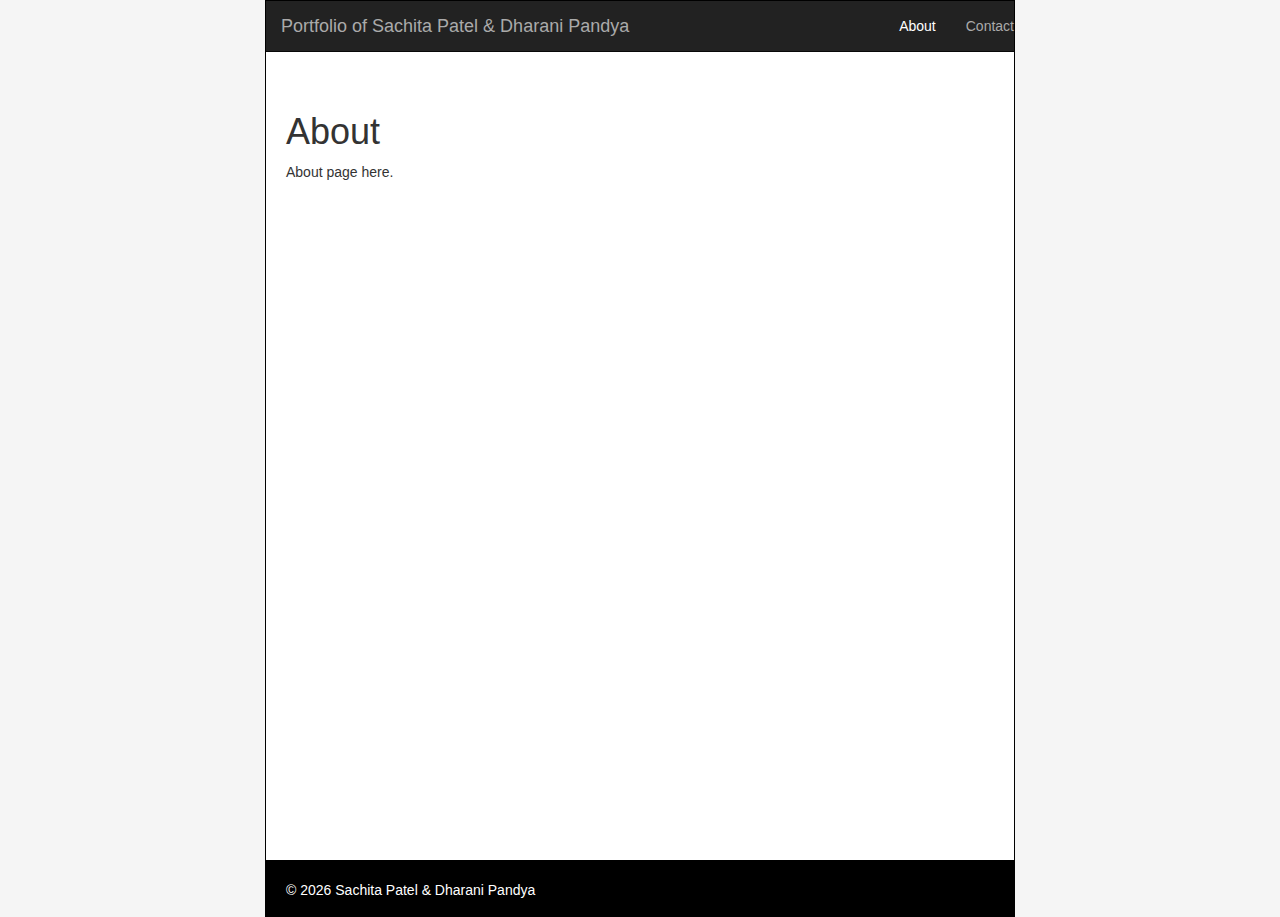
<file: about.html>
<!DOCTYPE html>
<html lang="en" class="about">
    <head>
    
<link rel="stylesheet" href="https://maxcdn.bootstrapcdn.com/bootstrap/3.2.0/css/bootstrap.min.css" />
<link rel="stylesheet" href="css/main.css" />
<script src="https://code.jquery.com/jquery-3.5.1.min.js"></script>
<script
  src="https://www.paypal.com/sdk/js?client-id=AU54NHQzoBRSGP44vkXtK_o3dtdccvWPb1xln6FDodLsHN4EWfrEpkIyTyv9d1sXMP-vNplDgliaP0ym" data-namespace = "paypal_sdk"> // Required. Replace SB_CLIENT_ID with your sandbox client ID.
</script>
        
    <title>About</title>
    </head>
    <body>
        
        <!-- your header here -->
        
        
<nav>
    <div class="navbar navbar-inverse navbar-static-top">
        <div class="navbar-header">
            <button type="button" class="navbar-toggle collapsed" data-toggle="collapse" data-target=".navbar-collapse">
                <span class="sr-only">Toggle navigation</span>
                <span class="icon-bar"></span>
                <span class="icon-bar"></span>
                <span class="icon-bar"></span>
            </button>
            <a class="navbar-brand" href=".">Portfolio of Sachita Patel & Dharani Pandya</a>
        </div>
        <div class="navbar-collapse collapse">
            <ul class="nav navbar-nav navbar-right">
                <li><a href="about.html">About</a></li>
                <li><a href="contact.html">Contact</a></li>
            </ul>
        </div>
    </div>
</nav>
        
        <main>
    
        <h1 id="about">About</h1>
<p>About page here.</p>

        
    </main>
    
<footer>
    &copy; <script>document.write(new Date().getFullYear())</script> Sachita Patel & Dharani Pandya
</footer>
<script src="https://cdnjs.cloudflare.com/ajax/libs/jquery/3.5.1/jquery.js"></script>
<script src="https://maxcdn.bootstrapcdn.com/bootstrap/3.2.0/js/bootstrap.min.js"></script>
<script src="js/main.js"></script>
        
    </body>
</html>
</file>
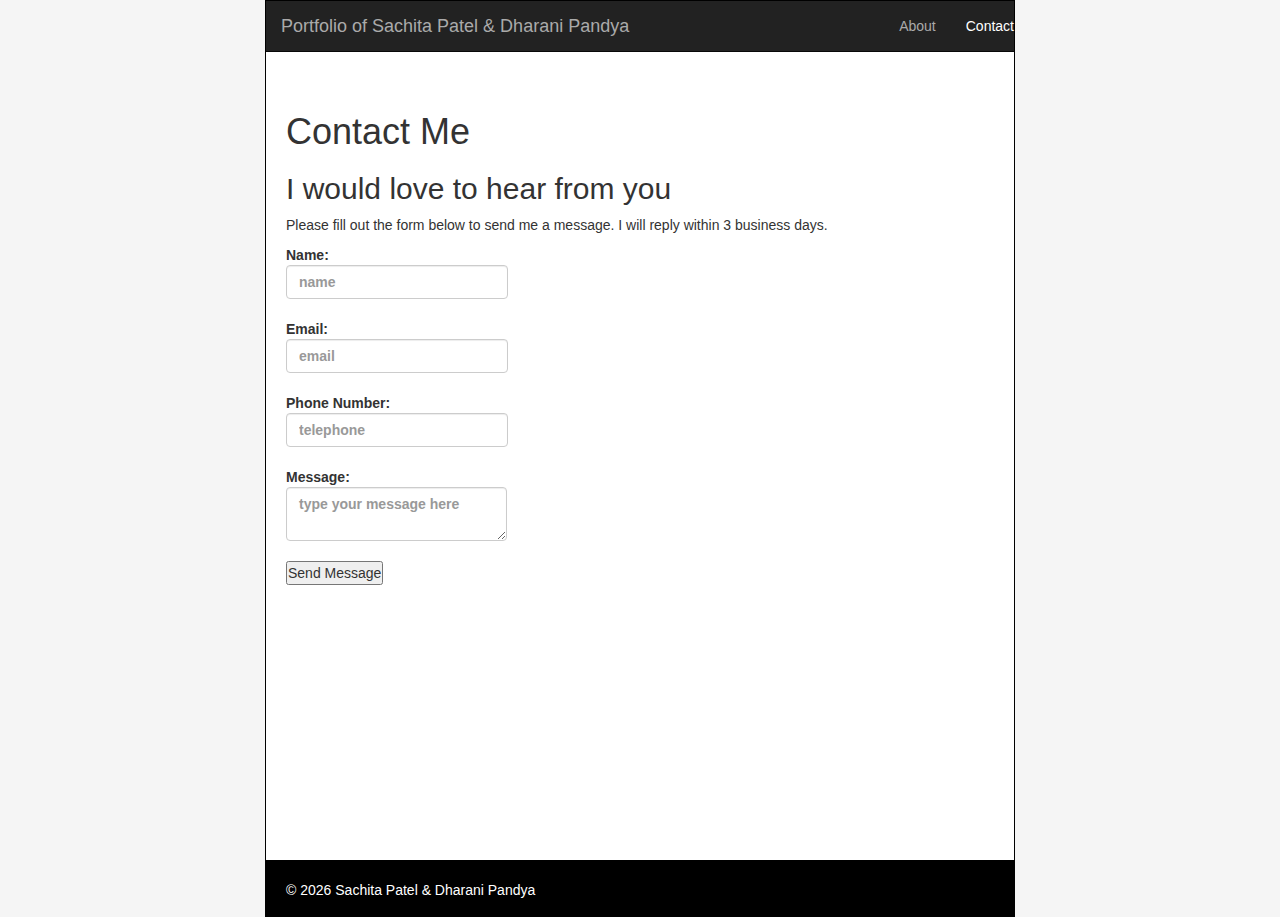
<file: contact.html>
<!DOCTYPE html>
<html lang="en" class="contact">
    <head>
    
<link rel="stylesheet" href="https://maxcdn.bootstrapcdn.com/bootstrap/3.2.0/css/bootstrap.min.css" />
<link rel="stylesheet" href="css/main.css" />
<script src="https://code.jquery.com/jquery-3.5.1.min.js"></script>
<script
  src="https://www.paypal.com/sdk/js?client-id=AU54NHQzoBRSGP44vkXtK_o3dtdccvWPb1xln6FDodLsHN4EWfrEpkIyTyv9d1sXMP-vNplDgliaP0ym" data-namespace = "paypal_sdk"> // Required. Replace SB_CLIENT_ID with your sandbox client ID.
</script>
        
    <title>Contact</title>
    </head>
    <body>
        
        <!-- your header here -->
        
        
<nav>
    <div class="navbar navbar-inverse navbar-static-top">
        <div class="navbar-header">
            <button type="button" class="navbar-toggle collapsed" data-toggle="collapse" data-target=".navbar-collapse">
                <span class="sr-only">Toggle navigation</span>
                <span class="icon-bar"></span>
                <span class="icon-bar"></span>
                <span class="icon-bar"></span>
            </button>
            <a class="navbar-brand" href=".">Portfolio of Sachita Patel & Dharani Pandya</a>
        </div>
        <div class="navbar-collapse collapse">
            <ul class="nav navbar-nav navbar-right">
                <li><a href="about.html">About</a></li>
                <li><a href="contact.html">Contact</a></li>
            </ul>
        </div>
    </div>
</nav>
        
        <main>
    
        <h1 id="contact-me">Contact Me</h1>
<h2 id="i-would-love-to-hear-from-you">I would love to hear from you</h2>
<p>Please fill out the form below to send me a message. I will reply within 3 business days.</p>

        <form action="https://dry-bayou-18746.herokuapp.com/send/" method="POST">
            <!-- add a div.form-group rather than the <br />-->
            <div class="form-group">
                <!-- give inputs the class form-control -->
                <label>Name: <input name="name" placeholder="name" class="form-control" /></label>
            </div>
            <div class="form-group">
                <label>Email:<input name="email" placeholder="email" type="email" class="form-control" /></label>
            </div>
            <div class="form-group">
                <label>Phone Number:<input name="phone" placeholder="telephone" type="tel"
                        class="form-control" /></label>
            </div>
            <div class="form-group">
                <label>Message:<textarea name="message" placeholder="type your message here"
                        class="form-control"></textarea></label>
            </div>
            <button type="submit">Send Message</button>

        </form>
        
    </main>
    
<footer>
    &copy; <script>document.write(new Date().getFullYear())</script> Sachita Patel & Dharani Pandya
</footer>
<script src="https://cdnjs.cloudflare.com/ajax/libs/jquery/3.5.1/jquery.js"></script>
<script src="https://maxcdn.bootstrapcdn.com/bootstrap/3.2.0/js/bootstrap.min.js"></script>
<script src="js/main.js"></script>
        
    </body>
</html>
</file>
<file: css/main.css>
/* your css here */

*{
    margin: 0;
    padding: 0;
}

html{
    background-color: whitesmoke;
}

body {

    background-color: white;
    width: 750px;
    margin: 0 auto;
    border: 1px solid black;
}

img{
    width: 600px;
    height: 250px;
}

.top_navigation {
    padding: 20px;
}

.top_header {
    padding: 30px;
}

/* color scheme */
:root {
    --header-bg-color: #222;
    --header-txt-color: #aaa;
    --header-highlight-color: white;
}

.contact .navbar-inverse .navbar-nav > li > a[href="contact.html"], 
.about .navbar-inverse .navbar-nav > li > a[href="about.html"],
.index .navbar-inverse a.navbar-brand[href="."]
{
    color:var(--header-highlight-color);
    background-color: inherit;
}

main {
    min-height: calc(100vh - 8em);
    padding: 20px;
}
footer {
    padding-left: 20px;
    height: 4em;
    background-color: black;
    padding-top: 20px;
    color: white;
}

.navbar-inverse{
    color:var(--header-txt-color);
    background-color: var(--header-bg-color);
}

.navbar-inverse .navbar-brand, .navbar-inverse .navbar-nav>li>a {
    color: inherit;
}
</file>
